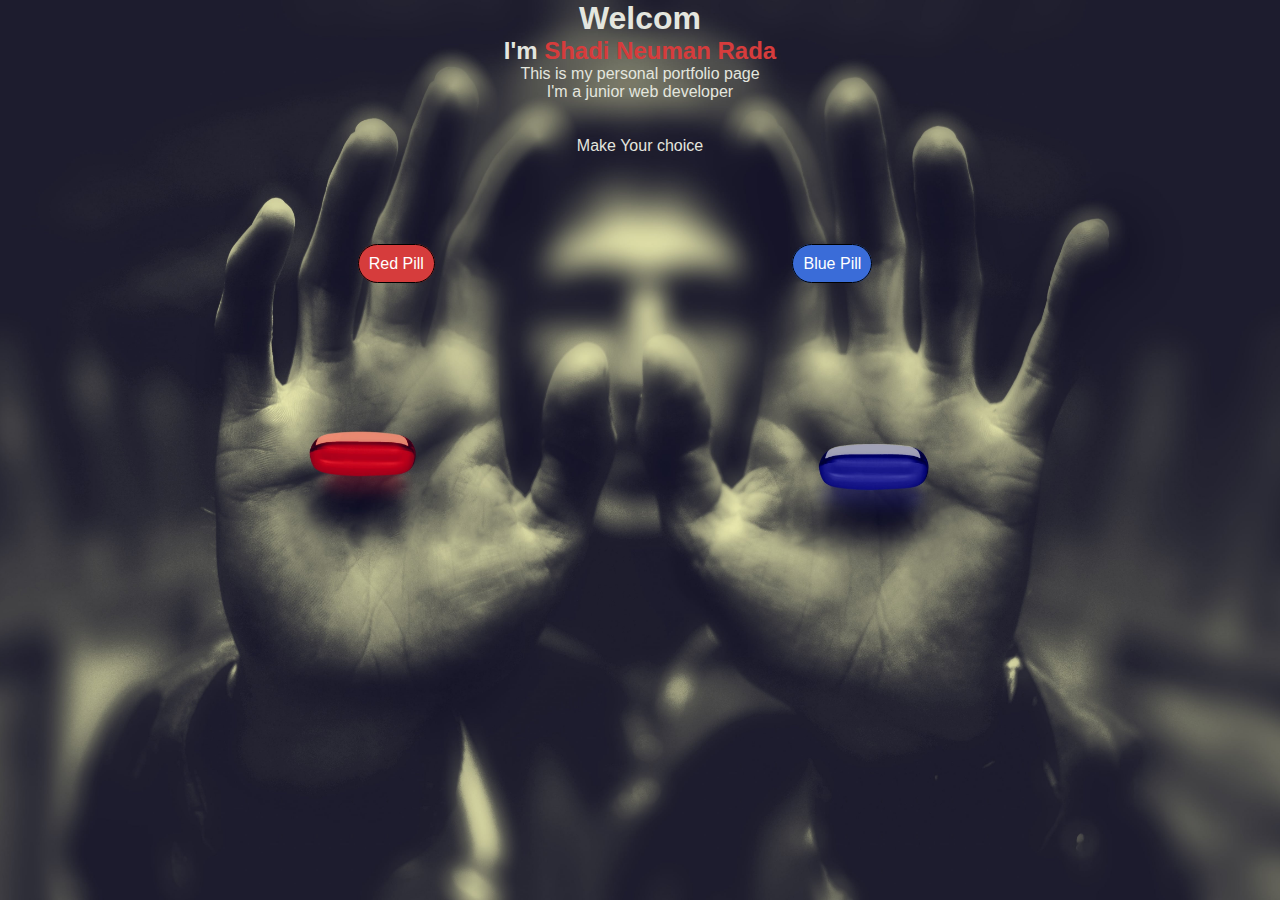
<file: index.html>
<!DOCTYPE html>
<html lang="en">
<head>
    <meta charset="UTF-8">
    <meta http-equiv="X-UA-Compatible" content="IE=edge">
    <meta name="viewport" content="width=device-width, initial-scale=1.0">
    <link rel="stylesheet" href="/styles/style.css">
    <title>Know Me</title>
</head>
<body>
    <head>
      <div class="container1">
        <div class="content">
            <h1>Welcom</h1>
            <h2>I'm<span> Shadi Neuman Rada</span></h2>
            <p>This is my personal portfolio page</p>
            <p>I'm a junior web developer</p><br><br>

            <p>Make Your choice </p>
        </div>
        <div class="choice">
            <div class="red">
                <a href="../my-profile/profile.html" class="btn-red" data-tooltip="This will make you dive inside my real world">
                    Red Pill</a>
            </div>
            <div class="blue">
                <a href="http://www.google.com" class="btn-blue" data-tooltip="You will forget every thing happens here and will go out like nothing happened">
                    Blue Pill</a>
            </div>
        </div>
        <div class="text">

        </div>
    </div> 
    </head>
    
</body>
</html>
</file>
<file: styles/style.css>
* {
    margin: 0;
    padding: 0;
    box-sizing: border-box;
}

html {
    
    font-family: 'Roboto', sans-serif;
    scroll-snap-type: y mandatory;
    
}
html span {
    color:greenyellow;
}

li {
    list-style: none;
}

a {
    text-decoration: none;
}

.container1{
    background:url(../img/back.jpg)no-repeat center center/cover;
    height: 100vh;
    width: 100%;
    white-space:nowrap;
   
    text-align: center;
 
}

body .content {
    color: #e4e6df;
    margin:0 auto;
}
/* body::before {
    content: "";
    top:0;
    width: 100%;
    height: 100%;
    background:rgba(0, 0, 0, 0.2) center center/cover;
    position: absolute;
}

body * {
    z-index: 10;
} */

.content span {
    color:rgb(214, 60, 60);
}
.choice {
display: flex;
justify-content: center;
margin-top: 100px;
margin-right: 50px;
justify-content: space-evenly;
}

.btn-red  {
    background: rgb(214, 60, 60);
    cursor: pointer;
    border: black solid 1px;
    padding: 10px;
    border-radius: 20px;
    color:white;
    
}
.btn-red:hover{
    opacity: 0.7;
}

.btn-blue  {
    background: rgb(58, 108, 216);
    cursor: pointer;
    border: black solid 1px;
    padding: 10px;
    border-radius: 20px;
    color:white;
    
}
.btn-blue:hover{
    opacity: 0.7;
}
[data-tooltip] {
    position: relative;
    cursor: default;

}

[data-tooltip]::after {
    position: absolute;
    width: 100%;
    height: 50px;
    bottom:125%;
    right: 125%;
    text-align: center;
    box-sizing: border-box;
    content: attr(data-tooltip);
    color: seashell;
    padding: 8px;
    border-radius: 10px;
    font-size:1rem;
    visibility: hidden;
    opacity: 0;
    transform: translateY(10px);
    transition:opacity 0.3s, transform 1s;
}

[data-tooltip]:hover::after {
    opacity: 1;
    visibility: visible;
    transform:translateY(0);
}


/* page2****************************** */
/* #container2 {
position:relative;
width: 100vw;
height: 100vh;
} */

/* #container2 #background2 {
position:absolute;
background: url(../img/2.jpg) no-repeat center center/cover;
height: 100vh;
width: 100vw;
background-position: center;
} */


/* #container2 #bgContainer img {
    width: 100%;
    border: none
} */

/* #content2 {
    overflow:hidden;
    position:relative;
    width: 800px;
    margin:0 auto;
} */
#holder {
    top:0;
    
}
#navbar {
    top: 0;
    position: fixed;
    width: 450px;
    justify-content: center;
    border-bottom: greenyellow 1px solid;
    border-right: greenyellow 1px solid;
    border-radius: 20px;
    background-color: rgb(83, 79, 79);
    opacity: 0.7;
    z-index: 50;
    justify-content: center;
    height: 80px;
}

#navbar:hover {
    opacity: 1;
    
}

 audio {
    height: 30px;
    width: 100px;
}
#navbar ul {
    display: flex;
    justify-content:flex-end;    
    padding: 1rem 1rem;
    align-items: center;
}

#navbar li {
    padding: 0 10px;
}
#navbar li:hover {
    transition-timing-function: ease-out;
    opacity: 1;
    transform: scale(1.5);
}

#navbar a {
    color:greenyellow;
    font-family: 'ZCOOL KuaiLe', cursive;
    position: relative;
}

#navbar a::before {
    content: "";
  width: 100%;
  height: 2px;
  position: absolute;
  top: -5px;
  left: 0px;
  background-color: greenyellow;
  transform: scale(0);
  transform-origin: left;
  transition: all .8s;
}

#navbar a:hover:before {
    transform: scale(1);
}
#navbar a:hover:after {
    transform: scale(1);
}

#navbar a:after {
    content: "";
    width: 100%;
    height: 2px;
    transform: scale(0);
    transform-origin: right;
    position: absolute;
    bottom: -5px;
    left: 0;
    background-color: greenyellow;
    transition: all .8s;
  }


/* ****************page 1 ******************************* */
#aboutme {
    position: relative;
    width: 100%;
    height: 100vh;
    background: url(..//img/matr.gif) no-repeat center center/cover;
    
}



.head-line {
    position: fixed;
    color: rgb(223, 219, 219);
    left: 650px;
    top:20px;
}



.head-line span {
    color: yellowgreen;
    font-family:'ZCOOL KuaiLe', cursive; ;
    position: relative;
    z-index: -1;
}

.head-line span::before {
    content: '';
    position: absolute;
    left: 0;
    width: 120%;
    height: 120%;
    background: linear-gradient( transparent 0%, #000 0%, #000 100%);
    animation:  animate 2s linear forwards infinite;
}

@keyframes animate
{
    0% {
        left: 110%
    }
    100% {
        left: -100%
    }
}


/* .head-line span:hover:after {
    content: '';
    position: absolute;
    left: 0;
    width: 120%;
    height: 120%;
    background: linear-gradient( transparent 0%, #000 0%, #000 100%);
    animation:  animate2 1.5s linear forwards;
}

@keyframes animate2
{
    0% {
        left: 0
    }
}
100% {
    left: 110%
} */


.profile {
    background: url(../img/meface.jpg) no-repeat center center/cover;
    height: 300px;
    width: 300px;
    border-radius: 50%;
    right: 0;
    top:0;
    position:fixed;
    box-shadow: 10px 10px rgb(3, 17, 9);
    opacity: 0.8;
    transition: transform 4s;

}

.profile:hover {
   
    opacity: 1;
    transform: rotate(360deg) scale(2) translateY(50%) translateX(-50%);
    
   
}



.content2 {
position: relative;
top:350px;
left: 50px;
height:150px;
width: 400px;
border:rgb(39, 39, 37) solid 1px;
border-radius: 15px;
background: rgba(191, 191, 191, 0.5);
transition: transform 2s;
}

.content2:hover{
    transform: scale(1.5);
    left:100px;
   
}

.content2 ul {
    display:flex;
    flex-direction: column;
}

.content2 ul li { 
   
    opacity: 0.8;
    color: rgba(191, 191, 191, 1);
    padding: 10px;
}
/* ****************page 2 ******************************* */
#experince {
    background: url(../img/matr.gif) no-repeat center center/cover;
    width: 100%;
    height: 100vh;
}
.container3 {
    width: 100%;
   
    display: grid;
    grid-template-columns: 1fr 2fr;
   
}

.content3 {
    width:40%;
    color: white;
    position: relative;
    top:350px;
    left: 50px;
    border:rgb(39, 39, 37) solid 1px;
border-radius: 15px;
background: rgba(191, 191, 191, 0.5);
transition: transform 2s;
}

.content3:hover{
    opacity: 1;
    transform: scale(1.5);
    left:100px;
}

.content3 ul {
    display:flex;
    flex-direction: column;
}

.content3 ul li { 
   
    opacity: 0.8;
    color: rgba(191, 191, 191, 1);
    padding: 10px;
}
.content4 {
    width:90%;
    color: white;
    position: relative;
    top:350px;
    left: 50px;
    border:rgb(39, 39, 37) solid 1px;
    border-radius: 15px;
    background: rgba(191, 191, 191, 0.5);
    transition: transform 2s;
    text-align: center;
}

.content4 ul {
    display:grid;
    grid-template-areas:
    'first second third forth fifth';
    width: 100%;
    height: 100%;
    position: absolute;
    grid-column-gap: 10px;
}
.first {
    grid-area: first;
    width:100%;
    background:url(../img/mekorot.jpg) no-repeat center center/cover;
    height: 80%;
    margin-top: 20px;
    border-radius: 15%;
    
}
.second {
    grid-area: second;
    width:100%;
    background:url(../img/tesla.png) no-repeat center center/cover;
    height: 80%;
    margin-top: 20px;
    border-radius: 15%;
    
}
.third {
    grid-area: third;
    width:100%;
    background:url(../img/edgeledger.png) no-repeat center center/cover;
    height: 80%;
    margin-top: 20px;
    border-radius: 15%;
    
}
.forth {
    grid-area: forth;
    width:100%;
    background:url(../img/apple.png) no-repeat center center/cover;
    height: 80%;
    margin-top: 20px;
    border-radius: 15%;
    
}
.fifth {
    grid-area: fifth;
    width:100%;
    background:url(../img/hotel.png) no-repeat center center/cover;
    height: 80%;
    margin-top: 20px;
    border-radius: 15%;
    
}

.content4 ul li { 
   
    opacity: 0.8;
    color: rgba(191, 191, 191, 1);
    padding: 10px;
    position: absolute;
}
/* ****************page 3 ******************************* */
#contactme {
    background: url(../img/matr.gif) no-repeat center center/cover;
    width: 100%;
    height: 100vh;    
}


.content5 {
    position: relative;
    top:500px;
    left: 150px;
    height:150px;
    width: 80%;
    border:rgb(39, 39, 37) solid 1px;
    border-radius: 15px;
    background: rgba(191, 191, 191, 0.5);
    text-align: center;
    }

    .content5 h2 {
       
        color: rgb(223, 219, 219);
        animation:  animate2 5s linear forwards infinite;
        position: absolute;
        font-family: 'ZCOOL KuaiLe', cursive;
    }
    
@keyframes animate2 {
    
    0% { left: -0%;

    }
    100% {
        left: 90%;
    }
}  
    
.content5 ul {
        display:flex;
        justify-content: space-around;
        margin-top: 50px;
}

.content5 li { 
       
        opacity: 0.8;
        color: rgba(191, 191, 191, 1);
        padding: 10px;
        transition: transform 2s;
}

.content5 li:hover {
    transform: rotate(360deg);
}



@media screen and (max-width: 576px) {

.container1 {
    background:url(../img/back.jpg)no-repeat center center/cover;
    height: 100vh;
    width: 100vh;
    text-align: center;
}

.choice {
    width: 100vw;
    height: 100px;
    display: flex;
    flex-wrap:wrap;
    justify-content: center;
    
    
    
    }

.btn-red  {
        background: rgb(214, 60, 60);
        cursor: pointer;
        border: black solid 1px;
        padding: 10px;
        border-radius: 20px;
        color:white;
        margin: 30px;
        
}
   
    
.btn-blue  {
        background: rgb(58, 108, 216);
        cursor: pointer;
        border: black solid 1px;
        padding: 10px;
        border-radius: 20px;
        color:white;
        margin: 30px;
}

#holder {
    top:0;
    
}
#navbar {
    top: 0;
    position: fixed;
    width:500px;
    justify-content: center;
    border-bottom: greenyellow 1px solid;
    border-right: greenyellow 1px solid;
    border-radius: 20px;
    background-color: rgb(83, 79, 79);
    opacity: 0.7;
    z-index: 50;
    justify-content: center;
    height: 50px;
}

#navbar:hover {
    opacity: 1;
    
}

 audio {
    height: 30px;
    width: 90px;
}
#navbar ul {
    display: flex;
    justify-content:center;    
    padding: 2px;
    align-items: center;
}

#navbar li {
    padding: 10px 10px;
}
#navbar li:hover {
    transition-timing-function: ease-out;
    opacity: 1;
    transform: scale(1.5);
}

#navbar a {
    color:greenyellow;
    font-family: 'ZCOOL KuaiLe', cursive;
    position: relative;
}

/* ****************page 1 ******************************* */
#aboutme {
    position: relative;
    width: 100vw;
    height: 100vh;
    background: url(..//img/matr.gif) no-repeat center center/cover;
    
}



.head-line {
 
    color: rgb(223, 219, 219);
    left: 20px;
    top:100px;
}



.head-line span {
    color: yellowgreen;
    font-family:'ZCOOL KuaiLe', cursive; ;
    position: relative;
    z-index: -1;
}

.head-line span::before {
    content: '';
    position: absolute;
    left: 0;
    width: 120%;
    height: 120%;
    background: linear-gradient( transparent 0%, #000 0%, #000 100%);
    animation:  animate 2s linear forwards infinite;
}

@keyframes animate
{
    0% {
        left: 110%
    }
    100% {
        left: -100%
    }
}


.profile {
    background: url(../img/meface.jpg) no-repeat center center/cover;
    height: 100px;
    width: 100px;
    border-radius: 50%;
    top:80px;
    right: 20px;
    opacity: 1;
}

.content2 {
position: relative;
top:300px;
height:150px;
width: 300px;
border:rgb(39, 39, 37) solid 1px;
border-radius: 15px;
background: rgba(191, 191, 191, 0.5);
transition: transform 2s;
}


.content2 ul {
    display:flex;
    flex-direction: column;
}

.content2 ul li { 
   
    opacity: 0.8;
    color: rgba(191, 191, 191, 1);
    padding: 5px;
}
/* ****************page 2 ******************************* */
#experince {
    background: url(../img/matr.gif) no-repeat center center/cover;
    width: 100%;
    height: 100vh;
}
.container3 {
    width: 100%;
    top: 1px;;
    display: grid;
    grid-template-areas:
    'top'
    'bottom' ;
   gap: 1rem;
}

.content3 {
    grid-area: top;
    width: 300px;
    color: white;
    position: relative;
    top:350px;
    left: 50px;
    border:rgb(39, 39, 37) solid 1px;
border-radius: 15px;
background: rgba(191, 191, 191, 0.5);

}


.content3 ul {
    display:flex;
    flex-direction: column;
}

.content3 ul li { 
   
    opacity: 0.8;
    color: rgba(191, 191, 191, 1);
    padding: 10px;
}
.content4 {
    grid-area: bottom;
    width: 400px;
    height: 300px;
    color: white;
    position: relative;
    border:rgb(39, 39, 37) solid 1px;
    border-radius: 15px;
    background: rgba(191, 191, 191, 0.5);
    transition: transform 2s;
    text-align: center;
}

.content4 ul {
    display:grid;
    grid-template-areas:
    'first second third forth fifth';
    width: 100%;
    height: 100%;
    position: absolute;
    grid-column-gap: 10px;
}
.first {
    grid-area: first;
    width:100%;
    background:url(../img/mekorot.jpg) no-repeat center center/cover;
    height: 80%;
    margin-top: 20px;
    border-radius: 15%;
    
}
.second {
    grid-area: second;
    width:100%;
    background:url(../img/tesla.png) no-repeat center center/cover;
    height: 80%;
    margin-top: 20px;
    border-radius: 15%;
    
}
.third {
    grid-area: third;
    width:100%;
    background:url(../img/edgeledger.png) no-repeat center center/cover;
    height: 80%;
    margin-top: 20px;
    border-radius: 15%;
    
}
.forth {
    grid-area: forth;
    width:100%;
    background:url(../img/apple.png) no-repeat center center/cover;
    height: 80%;
    margin-top: 20px;
    border-radius: 15%;
    
}
.fifth {
    grid-area: fifth;
    width:100%;
    background:url(../img/hotel.png) no-repeat center center/cover;
    height: 80%;
    margin-top: 20px;
    border-radius: 15%;
    
}

.content4 ul li { 
   
    opacity: 0.8;
    color: rgba(191, 191, 191, 1);
    padding: 10px;
    position: absolute;
}
/* ****************page 3 ******************************* */
#contactme {
    background: url(../img/matr.gif) no-repeat center center/cover;
    width: 100%;
    height: 100vh;    
}


.content5 {
    position: relative;
    top:500px;
    left:20px;
    height:150px;
    width: 500px;
    border:rgb(39, 39, 37) solid 1px;
    border-radius: 15px;
    background: rgba(191, 191, 191, 0.5);
    text-align: center;
    }

    .content5 h2 {
       
        color: rgb(223, 219, 219);
        animation:  animate2 5s linear forwards infinite;
        position: absolute;
        font-family: 'ZCOOL KuaiLe', cursive;
    }
    
@keyframes animate2 {
    
    0% { left: -0%;

    }
    100% {
        left: 90%;
    }
}  
    
.content5 ul {
        display:flex;
        justify-content: space-around;
        margin-top: 50px;
}

.content5 li { 
       
        opacity: 0.8;
        color: rgba(191, 191, 191, 1);
        padding: 10px;
        transition: transform 2s;
}

.content5 li:hover {
    transform: rotate(360deg);
}
}
</file>
